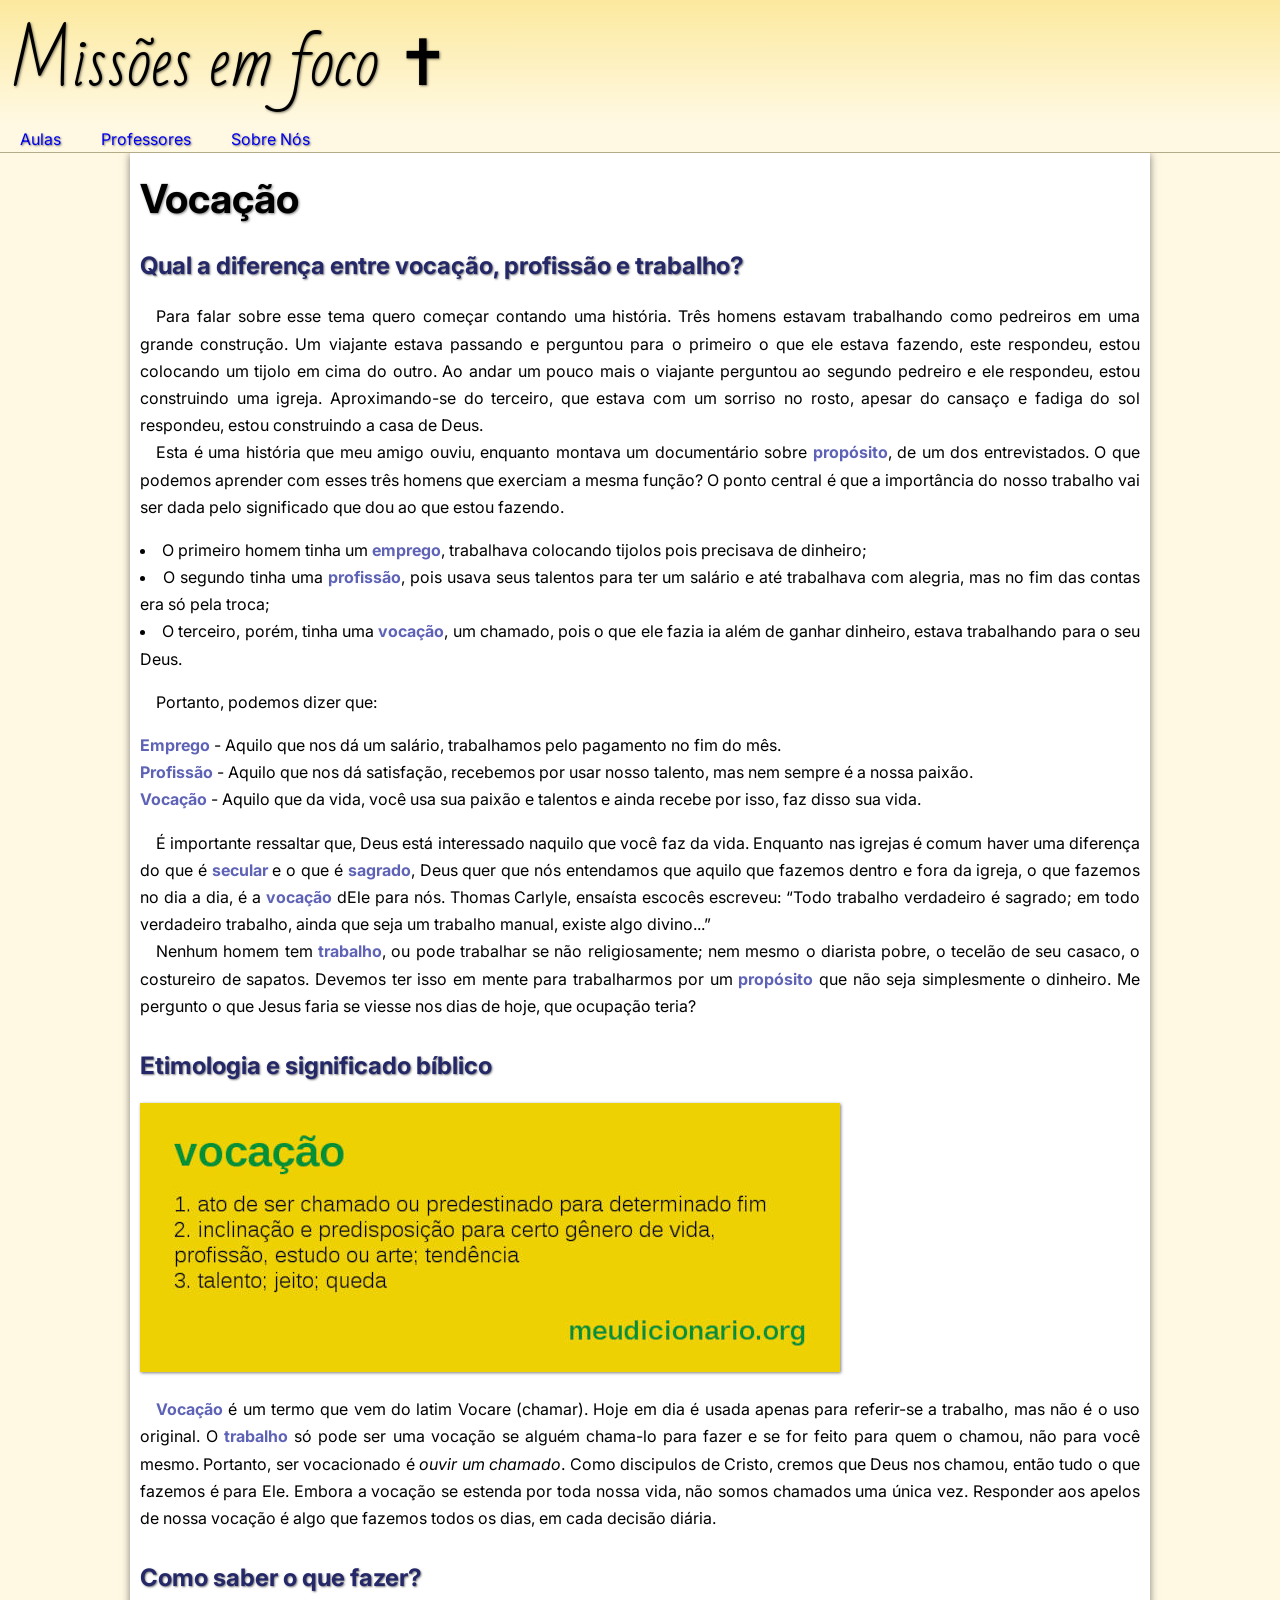
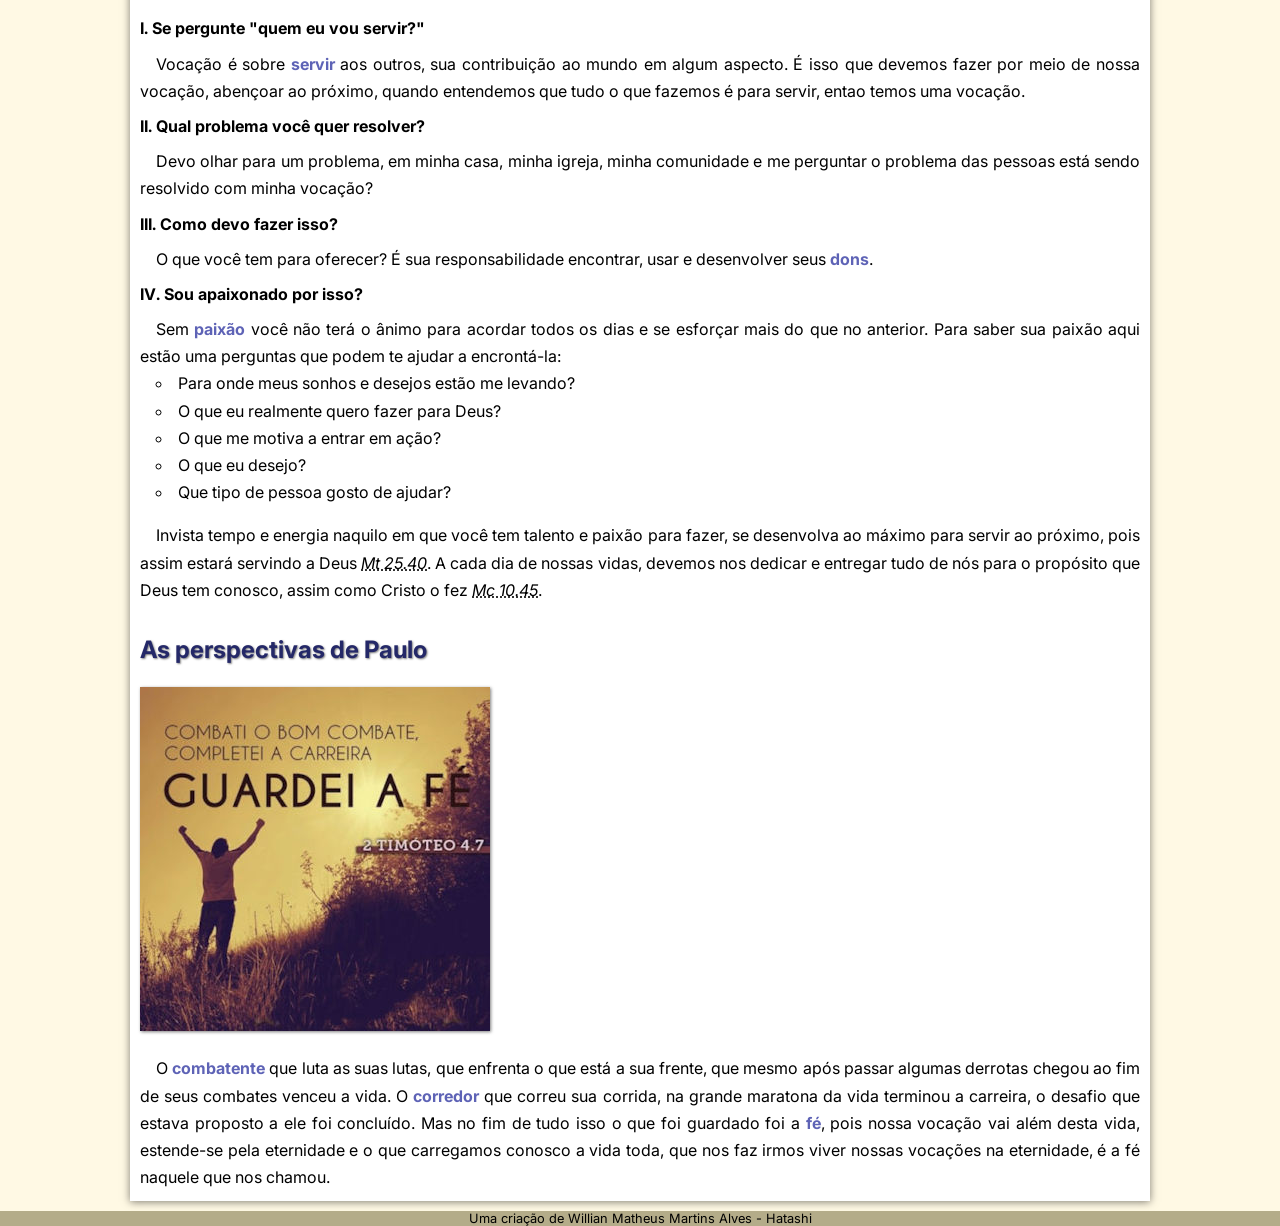
<file: index.html>
<!DOCTYPE html>
<html lang="pt-br">
<head>
    <meta charset="UTF-8">
    <meta http-equiv="X-UA-Compatible" content="IE=edge">
    <meta name="viewport" content="width=device-width, initial-scale=1.0">
    <title>O que é Vocação?</title>
    <link rel="shortcut icon" href="imagens/icon_128.png" type="image/x-icon">
    <link rel="stylesheet" href="style.css">
</head>
<body>
    <header>
        <h1>Missões em foco&nbsp;&#x271D;</h1>
    </header>
    
    <nav>
        <ul class="menu">
            <li>
                <a href="#">Aulas</a>
                    <ul>
                        <li><a href="#">Cosmovisão</a></li>
                        <li><a href="#">Vocação</a></li>
                        <li><a href="#">Igreja Missional</a></li>
                        <li><a href="#">Evangelismo</a></li>
                    </ul>
            </li>
            <li><a href="#">Professores</a></li>
            <li><a href="#">Sobre Nós</a></li>
        </ul>
    </nav>

    <main>
        <article>
            <section class="parte1">
                <h1>Vocação</h1>
                <h2>Qual a diferença entre vocação, profissão e trabalho?</h2>
                <p>
                    Para falar sobre esse tema quero começar contando uma história. Três homens estavam trabalhando como pedreiros em uma grande construção. Um viajante estava passando e perguntou para o primeiro o que ele estava fazendo, este respondeu, estou colocando um tijolo em cima do outro. Ao andar um pouco mais o viajante perguntou ao segundo pedreiro e ele respondeu, estou construindo uma igreja. Aproximando-se do terceiro, que estava com um sorriso no rosto, apesar do cansaço e fadiga do sol respondeu, estou construindo a casa de Deus.
                    <br/>
                    &emsp;Esta é uma história que meu amigo ouviu, enquanto montava um documentário sobre <strong>propósito</strong>, de um dos entrevistados. O que podemos aprender com esses três homens que exerciam a mesma função? O ponto central é que a importância do nosso trabalho vai ser dada pelo significado que dou ao que estou fazendo.
                </p>
                
                <ul>
                    <li>
                        O primeiro homem tinha um <strong>emprego</strong>, trabalhava colocando tijolos pois precisava de dinheiro;
                    </li>
                    <li>
                        O segundo tinha uma <strong>profissão</strong>, pois usava seus talentos para ter um salário e até trabalhava com alegria, mas no fim das contas era só pela troca;
                    </li>
                    <li>
                        O terceiro, porém, tinha uma <strong>vocação</strong>, um chamado, pois o que ele fazia ia além de ganhar dinheiro, estava trabalhando para o seu Deus.
                    </li>
                </ul>
                
                <p>
                    Portanto, podemos dizer que:<br/>          
                    <ul type="none">
                        <li><strong>Emprego</strong> - Aquilo que nos dá um salário, trabalhamos pelo pagamento no fim do mês.</li>
                        <li><strong>Profissão</strong> - Aquilo que nos dá satisfação, recebemos por usar nosso talento, mas nem sempre é a nossa paixão.</li>
                        <li><strong>Vocação</strong> - Aquilo que da vida, você usa sua paixão e talentos e ainda recebe por isso, faz disso sua vida.</li>
                    </ul>
                </p>
                <p>
                    É importante ressaltar que, Deus está interessado naquilo que você faz da vida. Enquanto nas igrejas é comum haver uma diferença do que é <strong>secular</strong> e o que é <strong>sagrado</strong>, Deus quer que nós entendamos que aquilo que fazemos dentro e fora da igreja, o que fazemos no dia a dia, é a <strong>vocação</strong> dEle para nós.
                    Thomas Carlyle, ensaísta escocês escreveu: <q>Todo trabalho verdadeiro é sagrado; em todo verdadeiro trabalho, ainda que seja um trabalho manual, existe algo divino...</q>
                    <br/>
                    &emsp;Nenhum homem tem <strong>trabalho</strong>, ou pode trabalhar se não religiosamente; nem mesmo o diarista pobre, o tecelão de seu casaco, o costureiro de sapatos.
                    Devemos ter isso em mente para trabalharmos por um <strong>propósito</strong> que não seja simplesmente o dinheiro. Me pergunto o que Jesus faria se viesse nos dias de hoje, que ocupação teria?
                </p>
            </section>
            
            <section class="parte2">
                <h2>Etimologia e significado bíblico</h2>
                
                <picture>
                    <source media="(max-width:500px )" srcset="imagens/vocação_300.jpg">
                    <source media="(max-width:700px )" srcset="imagens/vocação_500.jpg">
                    <img src="imagens/vocação_700.jpg" alt="Etimologiada palavra vocação">
                </picture>
                
                <p>
                    <strong>Vocação</strong> é um termo que vem do latim Vocare (chamar). Hoje em dia é usada apenas para referir-se a trabalho, mas não é o uso original. O <strong>trabalho</strong> só pode ser uma vocação se alguém chama-lo para fazer e se for feito para quem o chamou, não para você mesmo.  Portanto, ser vocacionado é <em>ouvir um chamado</em>. Como discipulos de Cristo, cremos que Deus nos chamou, então tudo o que fazemos é para Ele. Embora a vocação se estenda por toda nossa vida, não somos chamados uma única vez. Responder aos apelos de nossa vocação é algo que fazemos todos os dias, em cada decisão diária.
                </p>
            </section>
            
            <section class="parte3">
                <h2>Como saber o que fazer?</h2>
                
                <ol type="I">
                    <li>
                        Se pergunte "quem eu vou servir?"
                        <p>Vocação é sobre <strong>servir</strong> aos outros, sua contribuição ao mundo em algum aspecto. É isso que devemos fazer por meio de nossa vocação, abençoar ao próximo, quando entendemos que tudo o que fazemos é para servir, entao temos uma vocação.</p>
                    </li>
                    <li>
                        Qual problema você quer resolver?
                        <p>Devo olhar para um problema, em minha casa, minha igreja, minha comunidade e me perguntar o problema das pessoas está sendo resolvido com minha vocação?</p>
                    </li>
                    <li>
                        Como devo fazer isso?
                        <p>O que você tem para oferecer? É sua responsabilidade encontrar, usar e desenvolver seus <strong>dons</strong>.</p>
                    </li>
                    <li>
                        Sou apaixonado por isso?
                        <p>
                            Sem <strong>paixão</strong> você não terá o ânimo para acordar todos os dias e se esforçar mais do que no anterior. Para saber sua paixão aqui estão uma perguntas que podem te ajudar a encrontá-la:
                            <ul>
                                <li>Para onde meus sonhos e desejos estão me levando?</li>
                                <li>O que eu realmente quero fazer para Deus?</li>
                                <li>O que me motiva a entrar em ação?</li>
                                <li>O que eu desejo?</li>
                                <li>Que tipo de pessoa gosto de ajudar?</li>
                            </ul>
                        </p>
                    </li>
                        
                </ol> 
                <p>
                    Invista tempo e energia naquilo em que você tem talento e paixão para fazer, se desenvolva ao máximo para servir ao próximo, pois assim estará servindo a Deus <em><abbr title="O Rei, respondendo, lhes dirá: Em verdade vos afirmo que, sempre que o fizestes a um destes meus pequeninos irmãos, a mim o fizestes.">Mt 25.40</abbr></em>. A cada dia de nossas vidas, devemos nos dedicar e entregar tudo de nós para o propósito que Deus tem conosco, assim como Cristo o fez <em><abbr title="Pois o próprio Filho do Homem não veio para ser servido, mas para servir e dar a sua vida em resgate por muitos.">Mc 10.45</abbr></em>.
                </p>
            </section>
        </article>
            
        <aside>
            <h2>As perspectivas de Paulo</h2>
                
            <picture>
                <source media="(max-width:500px )" srcset="imagens/texto biblico_200.jpg">
                <img src="imagens/texto biblico_350.jpg" alt="II Timóteo 4.7">
            </picture>
                
            <p>
                 O <strong>combatente</strong> que luta as suas lutas, que enfrenta o que está a sua frente, que mesmo após passar algumas derrotas chegou ao fim de seus combates venceu a vida. O <strong>corredor</strong> que correu sua corrida, na grande maratona da vida terminou a carreira, o desafio que estava proposto a ele foi concluído. Mas no fim de tudo isso o que foi guardado foi a <strong>fé</strong>, pois nossa vocação vai além desta vida, estende-se pela eternidade e o que carregamos conosco a vida toda, que nos faz irmos viver nossas vocações na eternidade, é a fé naquele que nos chamou.
            </p>
        </aside>
    </main>

    <footer>
        <p>
                Uma criação de Willian Matheus Martins Alves - Hatashi
        </p>
    </footer>
</body>
</html>
</file>
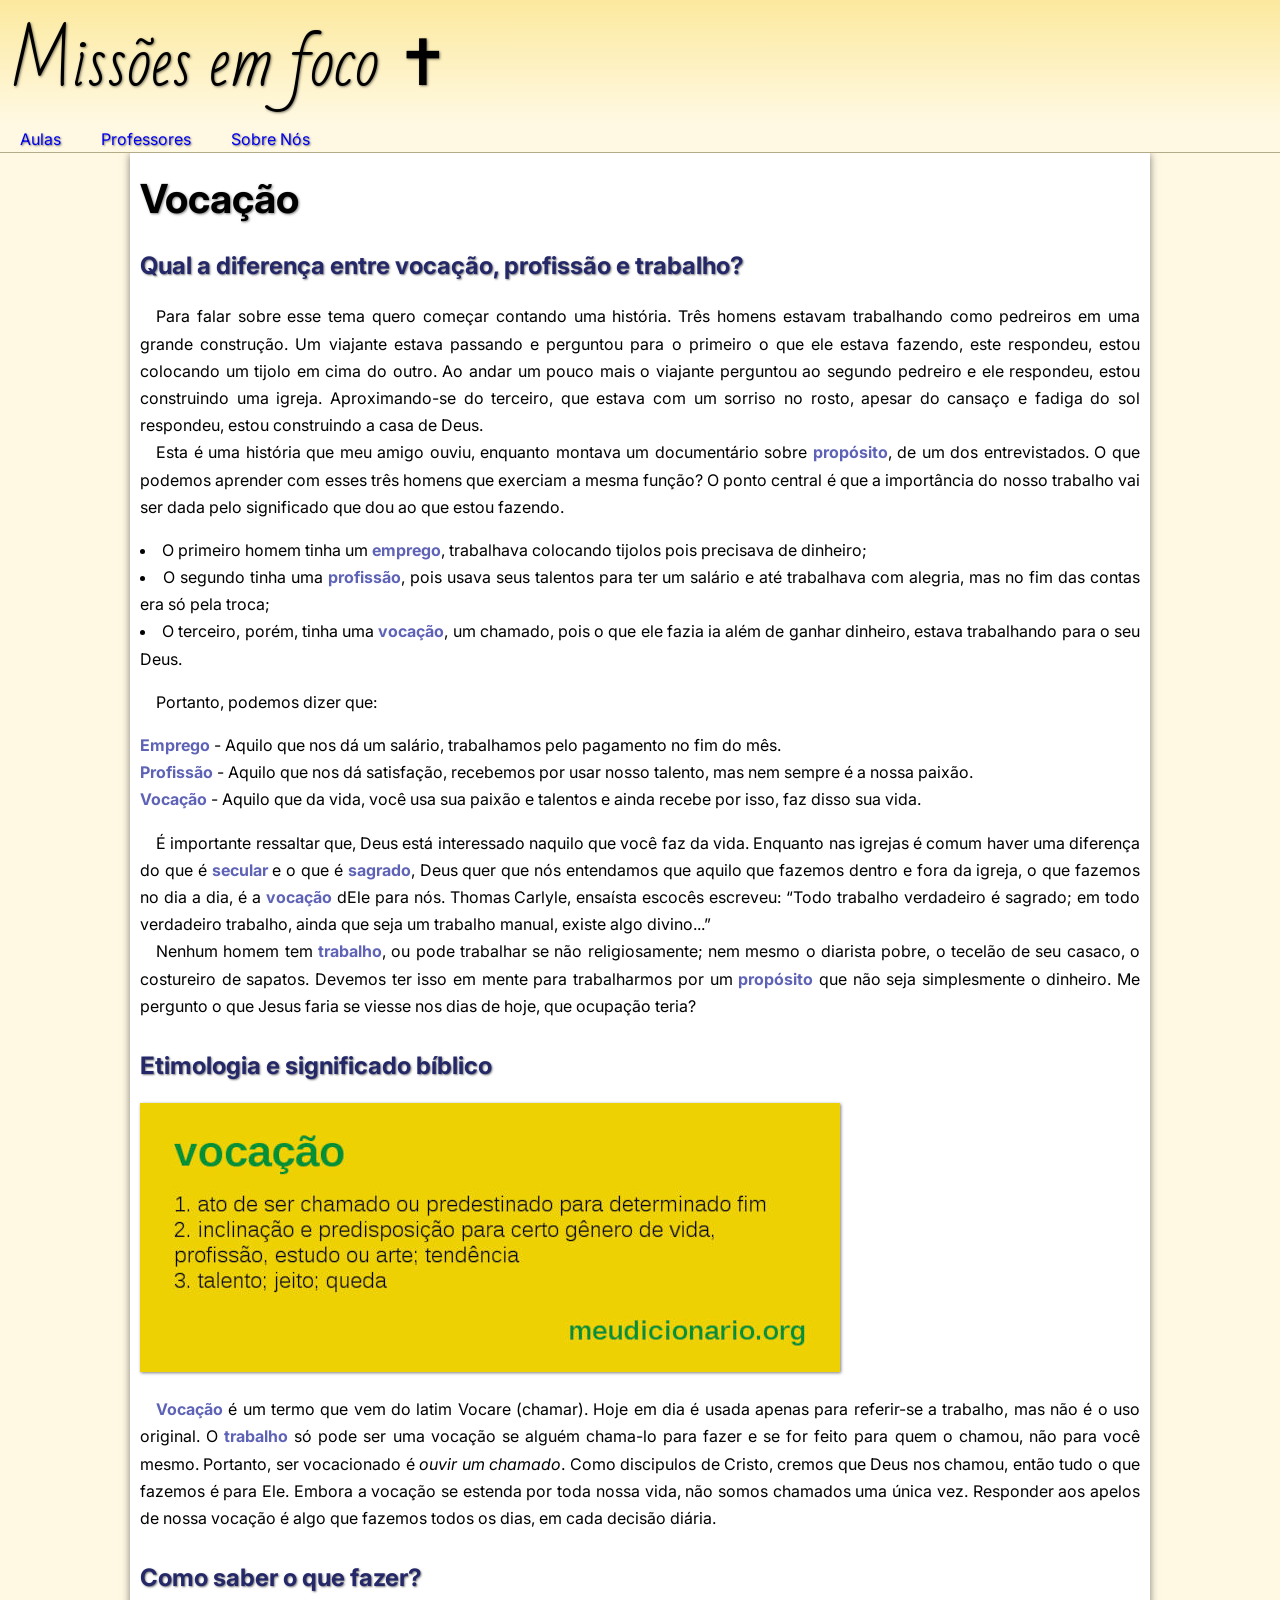
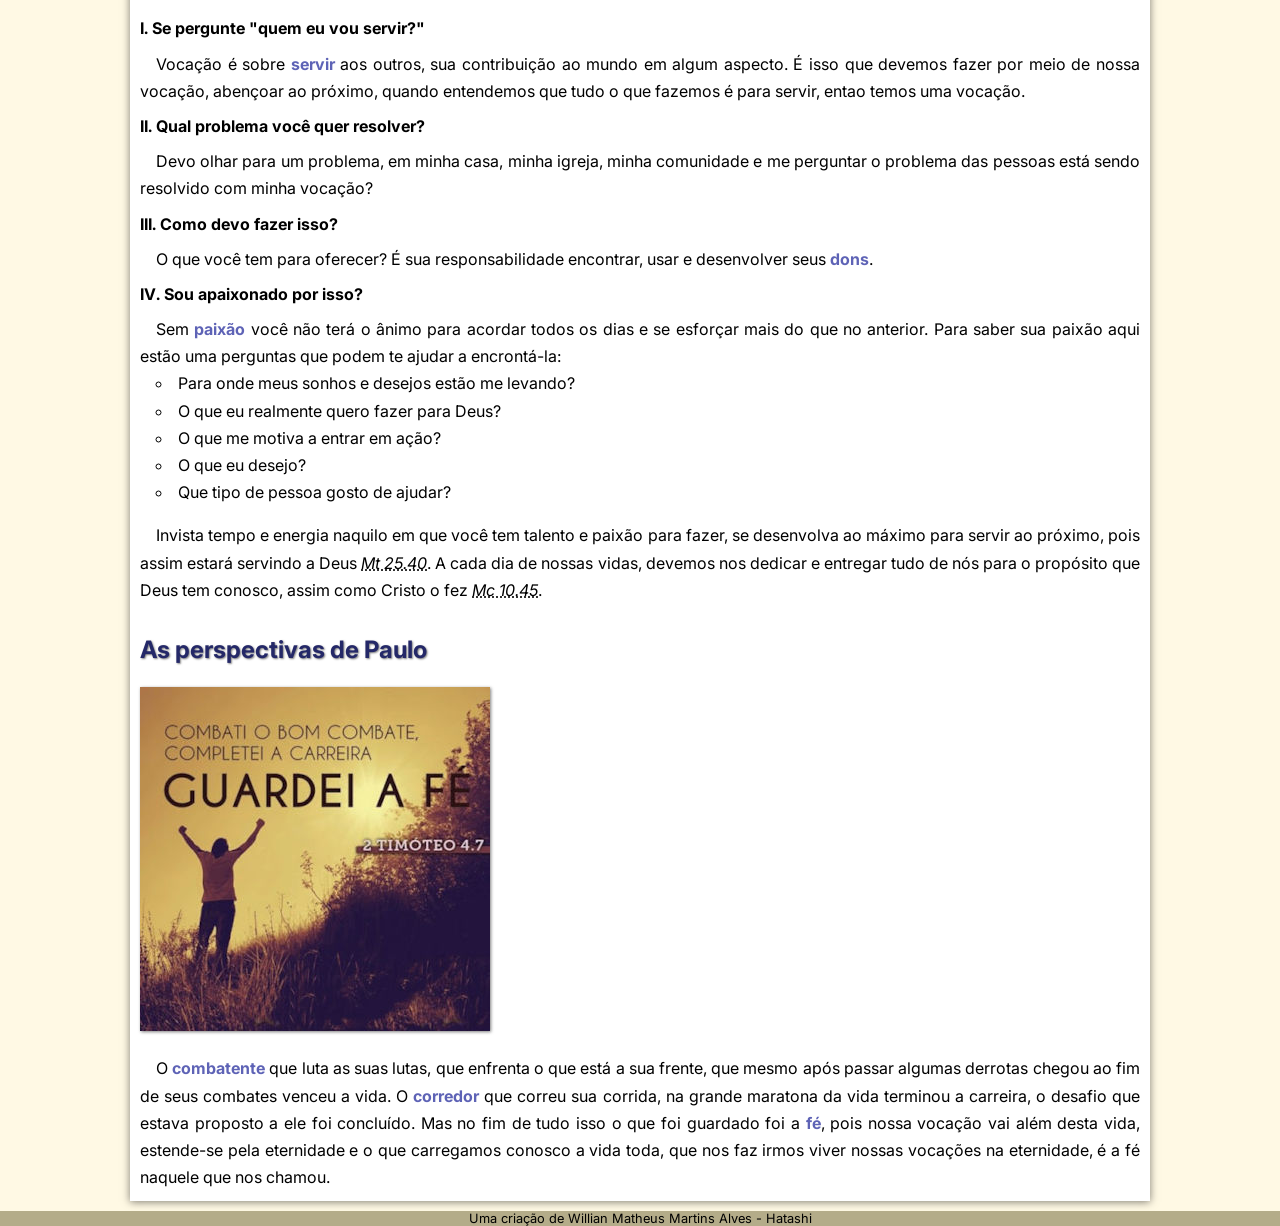
<file: vocacao.html>
<!DOCTYPE html>
<html lang="pt-br">
<head>
    <meta charset="UTF-8">
    <meta http-equiv="X-UA-Compatible" content="IE=edge">
    <meta name="viewport" content="width=device-width, initial-scale=1.0">
    <title>O que é Vocação?</title>
    <link rel="shortcut icon" href="imagens/icon_128.png" type="image/x-icon">
    <link rel="stylesheet" href="style.css">
</head>
<body>
    <header>
        <h1>Missões em foco&nbsp;&#x271D;</h1>
    </header>
    
    <nav>
        <ul class="menu">
            <li>
                <a href="#">Aulas</a>
                    <ul>
                        <li><a href="#">Cosmovisão</a></li>
                        <li><a href="#">Vocação</a></li>
                        <li><a href="#">Igreja Missional</a></li>
                        <li><a href="#">Evangelismo</a></li>
                    </ul>
            </li>
            <li><a href="#">Professores</a></li>
            <li><a href="#">Sobre Nós</a></li>
        </ul>
    </nav>

    <main>
        <article>
            <section class="parte1">
                <h1>Vocação</h1>
                <h2>Qual a diferença entre vocação, profissão e trabalho?</h2>
                <p>
                    Para falar sobre esse tema quero começar contando uma história. Três homens estavam trabalhando como pedreiros em uma grande construção. Um viajante estava passando e perguntou para o primeiro o que ele estava fazendo, este respondeu, estou colocando um tijolo em cima do outro. Ao andar um pouco mais o viajante perguntou ao segundo pedreiro e ele respondeu, estou construindo uma igreja. Aproximando-se do terceiro, que estava com um sorriso no rosto, apesar do cansaço e fadiga do sol respondeu, estou construindo a casa de Deus.
                    <br/>
                    &emsp;Esta é uma história que meu amigo ouviu, enquanto montava um documentário sobre <strong>propósito</strong>, de um dos entrevistados. O que podemos aprender com esses três homens que exerciam a mesma função? O ponto central é que a importância do nosso trabalho vai ser dada pelo significado que dou ao que estou fazendo.
                </p>
                
                <ul>
                    <li>
                        O primeiro homem tinha um <strong>emprego</strong>, trabalhava colocando tijolos pois precisava de dinheiro;
                    </li>
                    <li>
                        O segundo tinha uma <strong>profissão</strong>, pois usava seus talentos para ter um salário e até trabalhava com alegria, mas no fim das contas era só pela troca;
                    </li>
                    <li>
                        O terceiro, porém, tinha uma <strong>vocação</strong>, um chamado, pois o que ele fazia ia além de ganhar dinheiro, estava trabalhando para o seu Deus.
                    </li>
                </ul>
                
                <p>
                    Portanto, podemos dizer que:<br/>          
                    <ul type="none">
                        <li><strong>Emprego</strong> - Aquilo que nos dá um salário, trabalhamos pelo pagamento no fim do mês.</li>
                        <li><strong>Profissão</strong> - Aquilo que nos dá satisfação, recebemos por usar nosso talento, mas nem sempre é a nossa paixão.</li>
                        <li><strong>Vocação</strong> - Aquilo que da vida, você usa sua paixão e talentos e ainda recebe por isso, faz disso sua vida.</li>
                    </ul>
                </p>
                <p>
                    É importante ressaltar que, Deus está interessado naquilo que você faz da vida. Enquanto nas igrejas é comum haver uma diferença do que é <strong>secular</strong> e o que é <strong>sagrado</strong>, Deus quer que nós entendamos que aquilo que fazemos dentro e fora da igreja, o que fazemos no dia a dia, é a <strong>vocação</strong> dEle para nós.
                    Thomas Carlyle, ensaísta escocês escreveu: <q>Todo trabalho verdadeiro é sagrado; em todo verdadeiro trabalho, ainda que seja um trabalho manual, existe algo divino...</q>
                    <br/>
                    &emsp;Nenhum homem tem <strong>trabalho</strong>, ou pode trabalhar se não religiosamente; nem mesmo o diarista pobre, o tecelão de seu casaco, o costureiro de sapatos.
                    Devemos ter isso em mente para trabalharmos por um <strong>propósito</strong> que não seja simplesmente o dinheiro. Me pergunto o que Jesus faria se viesse nos dias de hoje, que ocupação teria?
                </p>
            </section>
            
            <section class="parte2">
                <h2>Etimologia e significado bíblico</h2>
                
                <picture>
                    <source media="(max-width:700px )" srcset="imagens/vocação_500.jpg">
                    <img src="imagens/vocação_700.jpg" alt="Etimologiada palavra vocação">
                </picture>
                
                <p>
                    <strong>Vocação</strong> é um termo que vem do latim Vocare (chamar). Hoje em dia é usada apenas para referir-se a trabalho, mas não é o uso original. O <strong>trabalho</strong> só pode ser uma vocação se alguém chama-lo para fazer e se for feito para quem o chamou, não para você mesmo.  Portanto, ser vocacionado é <em>ouvir um chamado</em>. Como discipulos de Cristo, cremos que Deus nos chamou, então tudo o que fazemos é para Ele. Embora a vocação se estenda por toda nossa vida, não somos chamados uma única vez. Responder aos apelos de nossa vocação é algo que fazemos todos os dias, em cada decisão diária.
                </p>
            </section>
            
            <section class="parte3">
                <h2>Como saber o que fazer?</h2>
                
                <ol type="I">
                    <li>
                        Se pergunte "quem eu vou servir?"
                        <p>Vocação é sobre <strong>servir</strong> aos outros, sua contribuição ao mundo em algum aspecto. É isso que devemos fazer por meio de nossa vocação, abençoar ao próximo, quando entendemos que tudo o que fazemos é para servir, entao temos uma vocação.</p>
                    </li>
                    <li>
                        Qual problema você quer resolver?
                        <p>Devo olhar para um problema, em minha casa, minha igreja, minha comunidade e me perguntar o problema das pessoas está sendo resolvido com minha vocação?</p>
                    </li>
                    <li>
                        Como devo fazer isso?
                        <p>O que você tem para oferecer? É sua responsabilidade encontrar, usar e desenvolver seus <strong>dons</strong>.</p>
                    </li>
                    <li>
                        Sou apaixonado por isso?
                        <p>
                            Sem <strong>paixão</strong> você não terá o ânimo para acordar todos os dias e se esforçar mais do que no anterior. Para saber sua paixão aqui estão uma perguntas que podem te ajudar a encrontá-la:
                            <ul>
                                <li>Para onde meus sonhos e desejos estão me levando?</li>
                                <li>O que eu realmente quero fazer para Deus?</li>
                                <li>O que me motiva a entrar em ação?</li>
                                <li>O que eu desejo?</li>
                                <li>Que tipo de pessoa gosto de ajudar?</li>
                            </ul>
                        </p>
                    </li>
                        
                </ol> 
                <p>
                    Invista tempo e energia naquilo em que você tem talento e paixão para fazer, se desenvolva ao máximo para servir ao próximo, pois assim estará servindo a Deus <em><abbr title="O Rei, respondendo, lhes dirá: Em verdade vos afirmo que, sempre que o fizestes a um destes meus pequeninos irmãos, a mim o fizestes.">Mt 25.40</abbr></em>. A cada dia de nossas vidas, devemos nos dedicar e entregar tudo de nós para o propósito que Deus tem conosco, assim como Cristo o fez <em><abbr title="Pois o próprio Filho do Homem não veio para ser servido, mas para servir e dar a sua vida em resgate por muitos.">Mc 10.45</abbr></em>.
                </p>
            </section>
        </article>
            
        <aside>
            <h2>As perspectivas de Paulo</h2>
                
            <picture>
                <source media="(max-width:500px )" srcset="imagens/texto biblico_200.jpg">
                <img src="imagens/texto biblico_350.jpg" alt="II Timóteo 4.7">
            </picture>
                
            <p>
                 O <strong>combatente</strong> que luta as suas lutas, que enfrenta o que está a sua frente, que mesmo após passar algumas derrotas chegou ao fim de seus combates venceu a vida. O <strong>corredor</strong> que correu sua corrida, na grande maratona da vida terminou a carreira, o desafio que estava proposto a ele foi concluído. Mas no fim de tudo isso o que foi guardado foi a <strong>fé</strong>, pois nossa vocação vai além desta vida, estende-se pela eternidade e o que carregamos conosco a vida toda, que nos faz irmos viver nossas vocações na eternidade, é a fé naquele que nos chamou.
            </p>
        </aside>
    </main>

    <footer>
        <p>
                Uma criação de Willian Matheus Martins Alves - Hatashi
        </p>
    </footer>
</body>
</html>
</file>
<file: style.css>
@charset "utf-8";

@import url('https://fonts.googleapis.com/css2?family=Bad+Script&family=Inter:wght@300;600&display=swap');

:root {
    --ama1: #fff9e4;
    --ama2: #fce99e;
    --ama3: #b4ac89;
    --azul1: #242868;
    --azul2: #5E63B6;

}

* {
    margin: 0px;
    padding: 0px;
    font-family: 'inter', arial, sans-serif;
}

body {
    background-color: var(--ama1);
}

header {
    background-image: linear-gradient(to bottom, var(--ama2), var(--ama1));
}

header h1 {
    font: normal normal 4em 'Bad script', cursive;
    text-shadow: 1px 1px 2.5px rgba(0, 0, 0, 0.5);
    text-align: left;
    padding: 0px 10px;
}

.menu {
    text-shadow: .5px .5px 2px rgba(0, 0, 0, 0.5);
    list-style: none;
    background-color:var(--ama1);
    border-bottom: 1px solid var(--ama3);
    float: left;
    width: 100%;
}

.menu li {
    position: relative;
    float: left;
}

.menu li a {
    font-weight: normal;
    text-decoration: none;
    display: block;
    padding: 3px 20px;
    margin: 0px;
}

.menu li a:visited {
    color: black;
}

.menu li a:hover {
    background-color: var(--ama3);
    color: white;
}

.menu li a:active {
    color: var(--ama2);
}

.menu li ul {
    position: absolute;
    top: 25px;
    left: 0px;
    background-color: var(--ama1);
    display: none;
}

.menu li ul a {
    display: block;
    width: 100px;
    margin-left: 0px;
    margin-right: 0px;
    border-bottom: 1px solid var(--ama3);
}

.menu li:hover ul{
    display: block;
}

main {
    background-color: white;
    max-width: 1000px;
    margin: auto;
    margin-top: 27px;
    padding: 2em 10px 10px 10px;
    text-align: justify;
    line-height: 1.7em;
    box-shadow: 0px 1px 8px rgba(0, 0, 0, 0.5);
}

main ul, ol {
    list-style-position: inside;
}

main h2 {
    margin-bottom: 1em;
    color: var(--azul1);
    text-shadow: 1px 1px 2px rgba(0, 0, 0, 0.5);
}

main p {
    text-indent: 1em;
}

main strong {
    color: var(--azul2);
}

main img {
    box-shadow: 1px 1px 3px rgba(0, 0, 0, 0.5);
}

section {
    margin-bottom: 2em;
}

.parte1 h1 {
    font-size: 2.5em;
    font-weight: bold;
    margin-bottom: 1em;
    text-shadow: 1px 1px 2.5px rgba(0, 0, 0, 0.5);
}

.parte1 p {
    margin: 1em 0px;
}

.parte2 p {
    margin-top: 1em;
}

.parte3 ol {
    margin-bottom: 1em;
}

.parte3 ol li {
    margin-bottom: .5em;
    font-weight: bold;
}

.parte3 ol li p {
    margin-top: .5em;
    font-weight: normal;
}

.parte3 ol ul {
    text-indent: 1em;
}

.parte3 ol ul li {
    margin-bottom: 0px;
    font-weight: normal;
}

aside p {
    margin-top: 1em;
}

footer {
    background-color: var(--ama3);
    margin-top: 10px;
    text-align: center;
    font-size: .8em;
}
</file>
